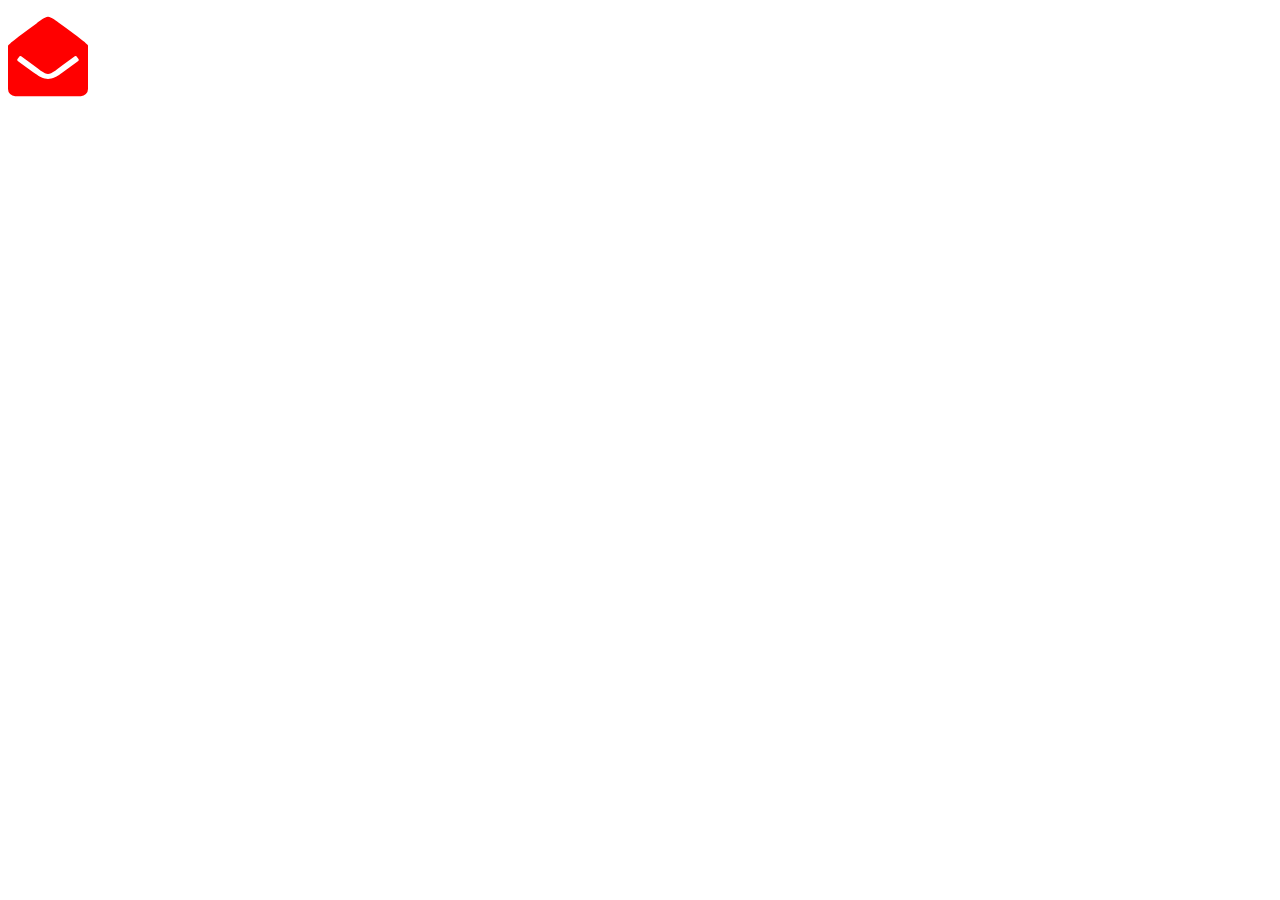
<file: assets/font-awesome-4.7/css/xxxx.html>
<!DOCTYPE html>
	<html>
	<head>
		<title>exercices php</title>
		<meta charset="utf-8">
        <link href="font-awesome.min.css" rel="stylesheet">
	</head>
	<body>
<p><i class="fa fa-envelope-open" style="font-size: 5em; color: red;"></i></p>
	</body>
	</html>
</file>
